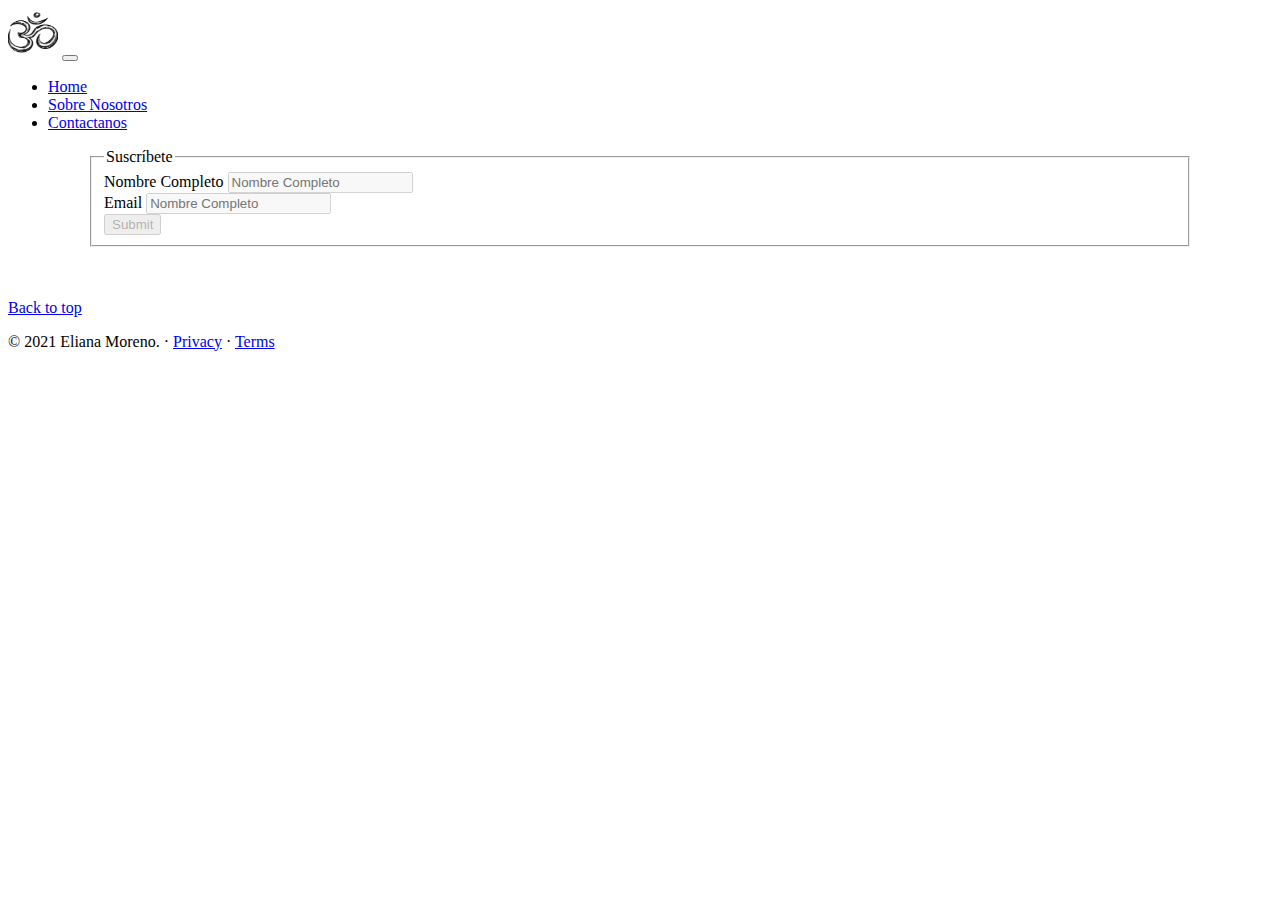
<file: form.html>
<!DOCTYPE html>
<html lang="en">

<head>
  <meta charset="UTF-8">
  <meta http-equiv="X-UA-Compatible" content="IE=edge">
  <meta name="viewport" content="width=device-width, initial-scale=1.0">
  <title>Formulario</title>
  <link href="https://cdn.jsdelivr.net/npm/bootstrap@5.0.0-beta3/dist/css/bootstrap.min.css" rel="stylesheet"
    integrity="sha384-eOJMYsd53ii+scO/bJGFsiCZc+5NDVN2yr8+0RDqr0Ql0h+rP48ckxlpbzKgwra6" crossorigin="anonymous">
  <link rel="stylesheet" href="./assets/css/styles.css" />
</head>

<body>
  <nav class="navbar navbar-expand-lg navbar-light bg-light">
    <div class="container-fluid">
      <a class="navbar-brand" href="#"><img src="./assets/img/icono1.jpg" alt="" width="50px" height="50px"></a>
      <button class="navbar-toggler" type="button" data-bs-toggle="collapse" data-bs-target="#navbarSupportedContent"
        aria-controls="navbarSupportedContent" aria-expanded="false" aria-label="Toggle navigation">
        <span class="navbar-toggler-icon"></span>
      </button>
      <div class="collapse navbar-collapse" id="navbarSupportedContent">
        <ul class="navbar-nav me-auto mb-2 mb-lg-0">
          <li class="nav-item">
            <a class="nav-link active" aria-current="page" href="./index.html">Home</a>
          </li>
          <li class="nav-item">
            <a class="nav-link active" href="./about.html" target="_blank">Sobre Nosotros</a>
          </li>

          <li class="nav-item">
            <a class="nav-link active" href="./form.html" tabindex="-1" aria-disabled="true">Contactanos</a>
          </li>
  </nav>




  <form class="form">
    <fieldset disabled>
      <legend>Suscríbete</legend>
      <div class="mb-3">
        <label for="fullname" class="form-label">Nombre Completo</label>
        <input type="text" id="fullname" class="form-control" placeholder="Nombre Completo">
      </div>
      <div class="mb-3">
        <label for="email" class="form-label">Email</label>
        <input type="text" id="email" class="form-control" placeholder="Nombre Completo">
      </div>
      <button type="submit" class="btn btn-primary">Submit</button>
    </fieldset>
  </form>
  <br><br>





  <!-- footer -->
  <footer class="footer">
    <p class="float-end"><a href="#">Back to top</a></p>
    <p>
      &copy; 2021 Eliana Moreno. &middot;
      <a href="#">Privacy</a> &middot; <a href="#">Terms</a>
    </p>
  </footer>
</body>

</html>
</file>
<file: assets/css/styles.css>
.container {
  margin-top: 50px;
}

.form {
  margin-right: 80px;
  margin-left: 80px;
}

.imagen {
  width: 400px;
  height: 400px;
}
.parrafoabout{
  font-size: 25px;
}
</file>
